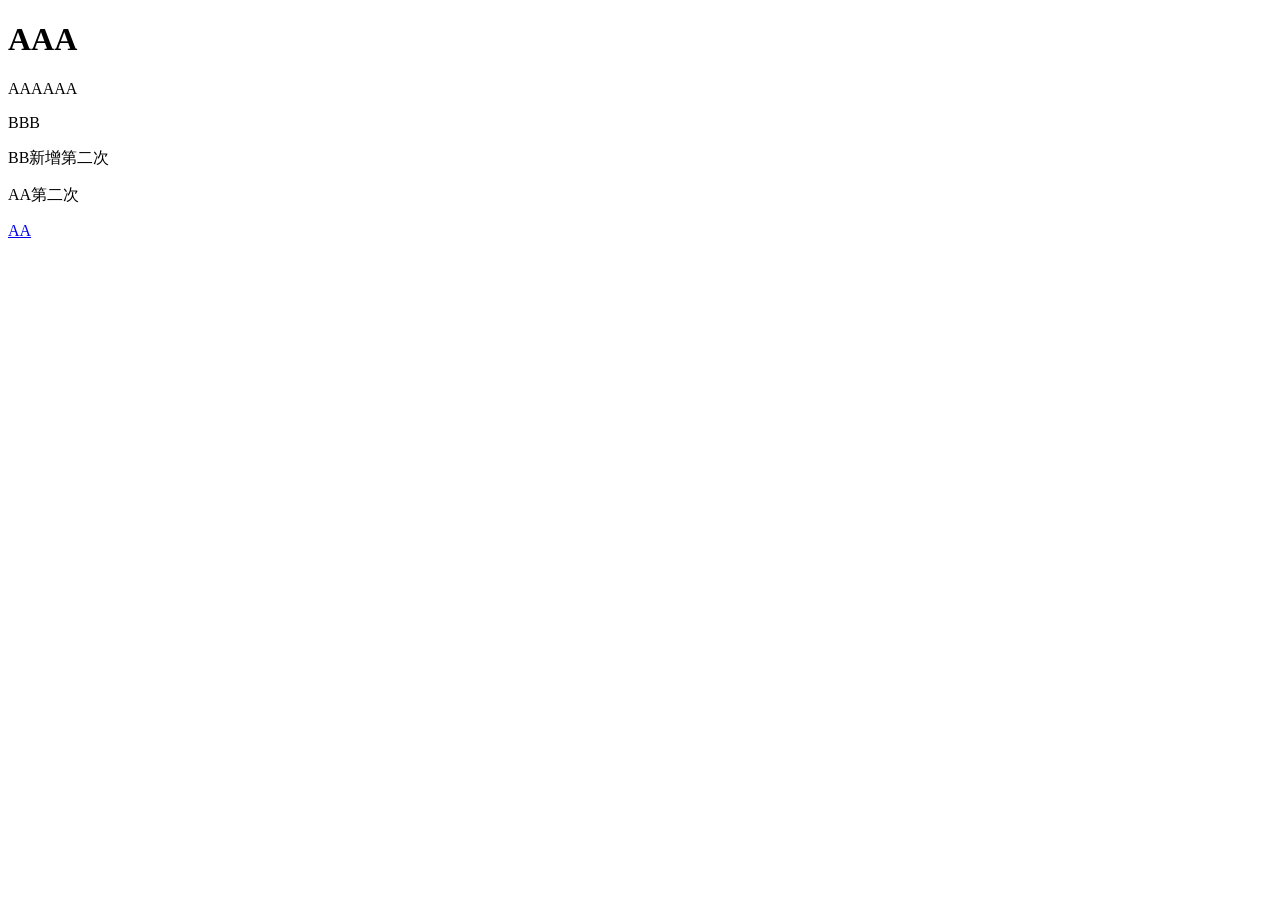
<file: index.html>
<!DOCTYPE html>
<html lang="en">
    <head>
        <meta charset="UTF-8" />
        <meta
            name="viewport"
            content="width=device-width, initial-scale=1.0"
        />
        <title>Document</title>
    </head>
    <body>
        <h1>AAA</h1>
        <p>AAAAAA</p>
        <p>BBB</p>
        <p>BB新增第二次</p>
        <p>AA第二次</p>

        <div>
            <a href="#">AA</a>
        </div>
    </body>
</html>
</file>
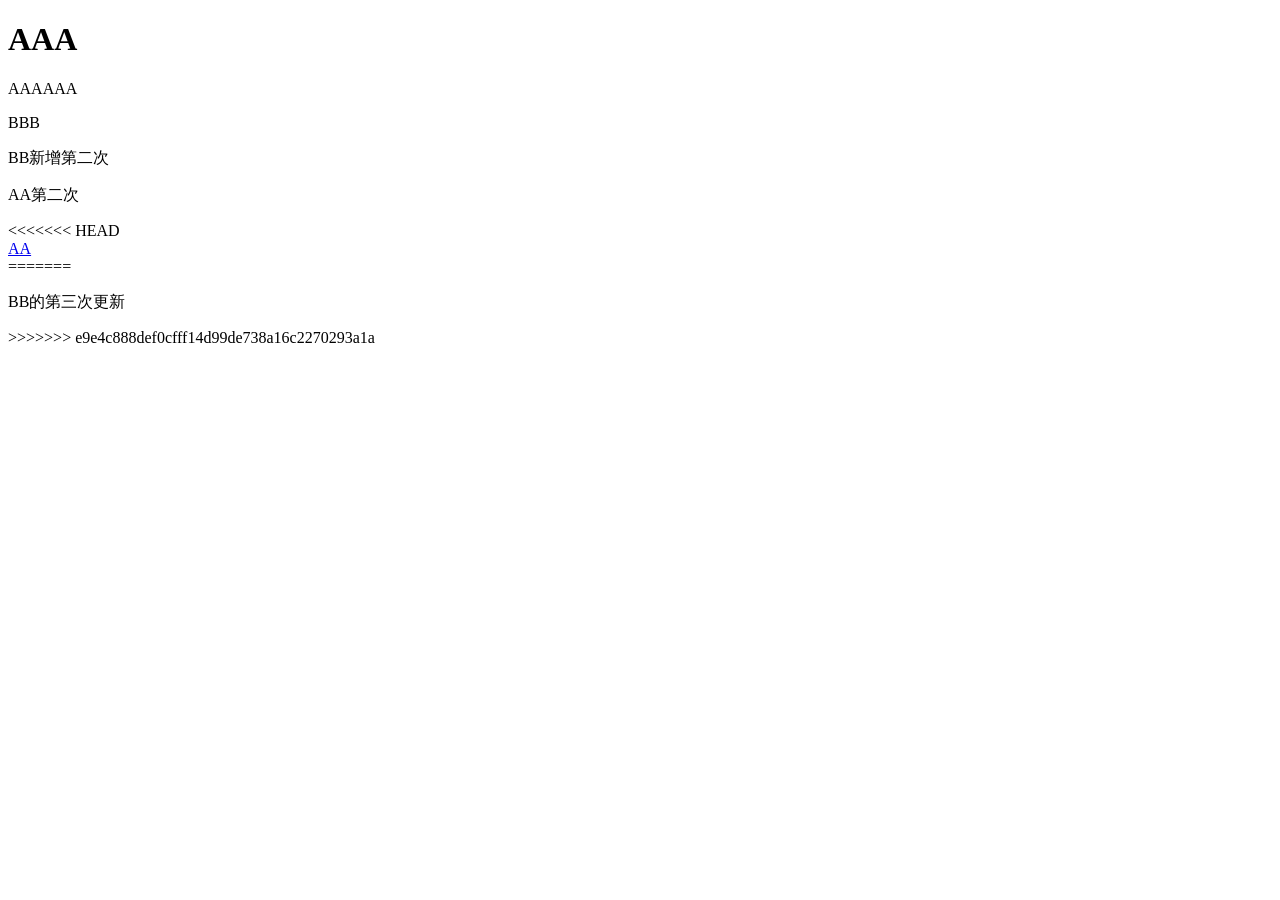
<file: index_BACKUP_1286.html>
<!DOCTYPE html>
<html lang="en">
    <head>
        <meta charset="UTF-8" />
        <meta
            name="viewport"
            content="width=device-width, initial-scale=1.0"
        />
        <title>Document</title>
    </head>
    <body>
        <h1>AAA</h1>
        <p>AAAAAA</p>
        <p>BBB</p>
        <p>BB新增第二次</p>
        <p>AA第二次</p>

<<<<<<< HEAD
        <div>
            <a href="#">AA</a>
        </div>
=======
        <div><p>BB的第三次更新</p></div>
>>>>>>> e9e4c888def0cfff14d99de738a16c2270293a1a
    </body>
</html>
</file>
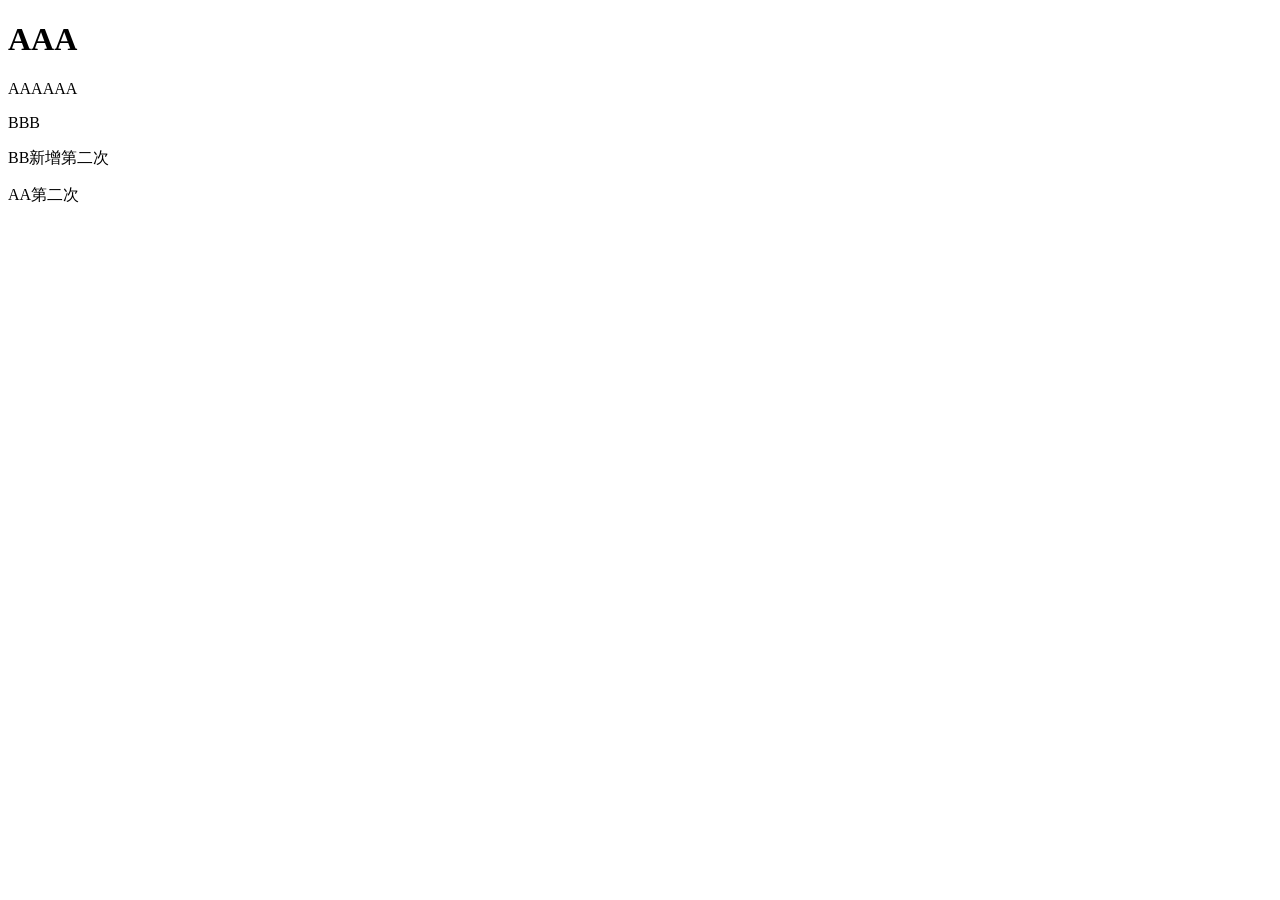
<file: index_BASE_1286.html>
<!DOCTYPE html>
<html lang="en">
    <head>
        <meta charset="UTF-8" />
        <meta
            name="viewport"
            content="width=device-width, initial-scale=1.0"
        />
        <title>Document</title>
    </head>
    <body>
        <h1>AAA</h1>
        <p>AAAAAA</p>
        <p>BBB</p>
        <p>BB新增第二次</p>
        <p>AA第二次</p>
    </body>
</html>
</file>
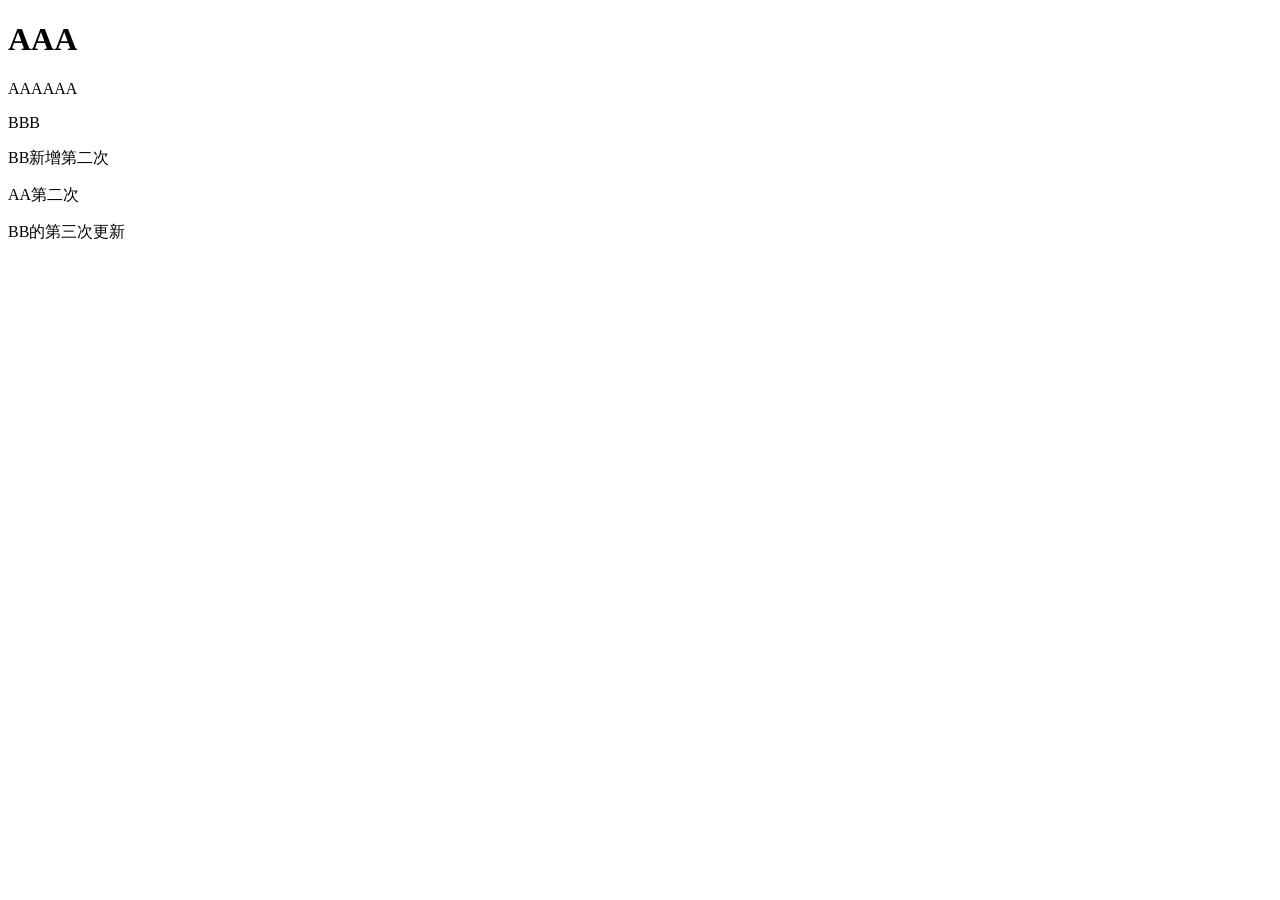
<file: index_REMOTE_1286.html>
<!DOCTYPE html>
<html lang="en">
    <head>
        <meta charset="UTF-8" />
        <meta
            name="viewport"
            content="width=device-width, initial-scale=1.0"
        />
        <title>Document</title>
    </head>
    <body>
        <h1>AAA</h1>
        <p>AAAAAA</p>
        <p>BBB</p>
        <p>BB新增第二次</p>
        <p>AA第二次</p>

        <div><p>BB的第三次更新</p></div>
    </body>
</html>
</file>
